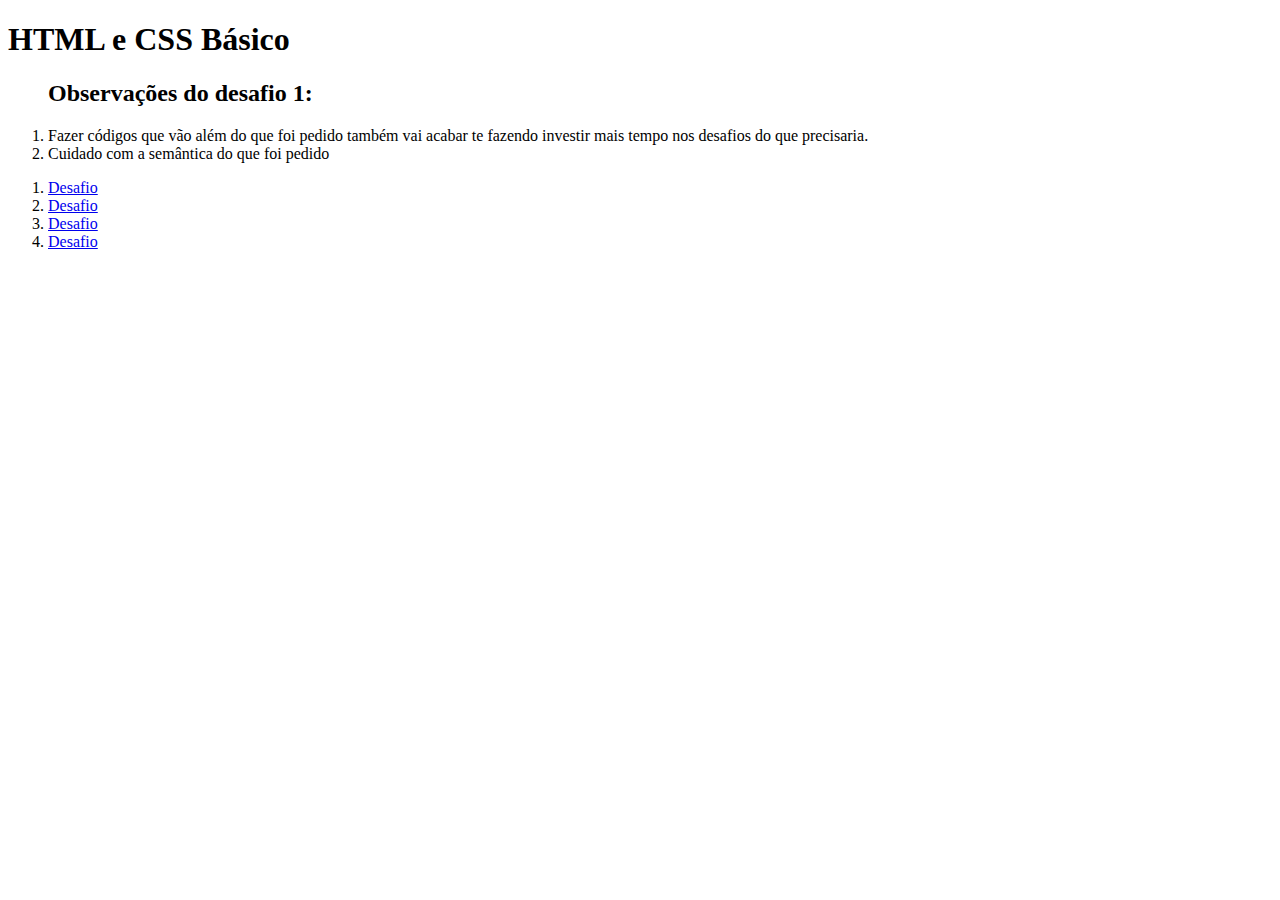
<file: index.html>
<!DOCTYPE html>
<html lang="pt-br">

<head>
    <meta charset="UTF-8">
    <meta http-equiv="X-UA-Compatible" content="IE=edge">
    <meta name="viewport" content="width=device-width, initial-scale=1.0">
    <title>Acesso aos desafios</title>
</head>

<body>
    <h1>HTML e CSS Básico</h1>
    <ol>
        <h2>Observações do desafio 1:</h2>
        <li>Fazer códigos que vão além do que foi pedido também vai acabar te fazendo investir mais tempo nos desafios do que precisaria.</li>
        <li>Cuidado com a semântica do que foi pedido</li>
    </ol>
    <ol>
        <li><a href="html_css_basico/desafio1/index.html" target="_blank">Desafio</a></li>
        <li><a href="html_css_basico/desafio2/index.html" target="_blank">Desafio</a></li>
        <li><a href="html_css_basico/desafio3/index.html" target="_blank">Desafio</a></li>
        <li><a href="html_css_basico/desafio4/index.html" target="_blank">Desafio</a></li>
    </ol>
</body>

</html>
</file>
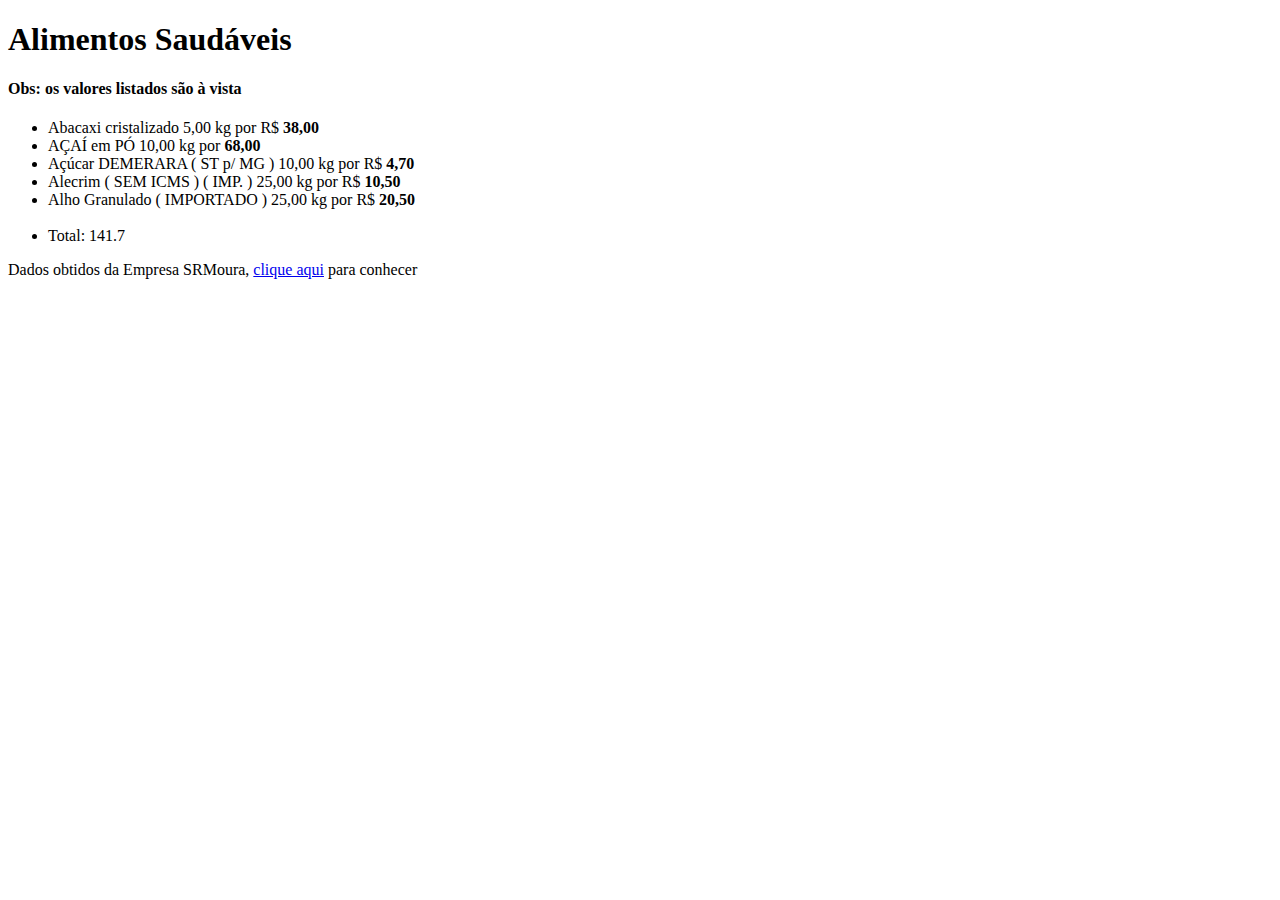
<file: html_css_basico/desafio1/index.html>
<!DOCTYPE html>
<html lang="pt-br">

<head>
    <meta charset="UTF-8">
    <meta http-equiv="X-UA-Compatible" content="IE=edge">
    <meta name="viewport" content="width=>, initial-scale=1.0">
    <link rel="stylesheet" href="style.css">
    <title>Alimentos Saudáveis</title>
</head>

<body>
    <h1>Alimentos Saudáveis</h1>
    <h4>Obs: os valores listados são à vista</h4>
    <!-- O ideal é uma tabela, mas o desafio é uma lista-->
    <!-- Usar lista e tag strong, cuidado com a semântica -->
    <ul>
        <li>Abacaxi cristalizado 5,00 kg por R$ <span class="negrito">38,00</span> </li>
        <li>AÇAÍ em PÓ 10,00 kg por <span class="negrito">68,00</span></li>
        <li>Açúcar DEMERARA ( ST p/ MG ) 10,00 kg por R$ <span class="negrito">4,70</span></li>
        <li>Alecrim ( SEM ICMS ) ( IMP. ) 25,00 kg por R$ <span class="negrito">10,50</span></li>
        <li>Alho Granulado ( IMPORTADO ) 25,00 kg por R$ <span class="negrito">20,50</span></li><br>
        <li id="valorGasto"></li>
    </ul>
    <footer>Dados obtidos da Empresa SRMoura, <a href="https://www.rmouracereais.com.br/" target="_blank">clique aqui</a> para conhecer</footer>
    <script src="script.js"></script>
</body>

</html>
</file>
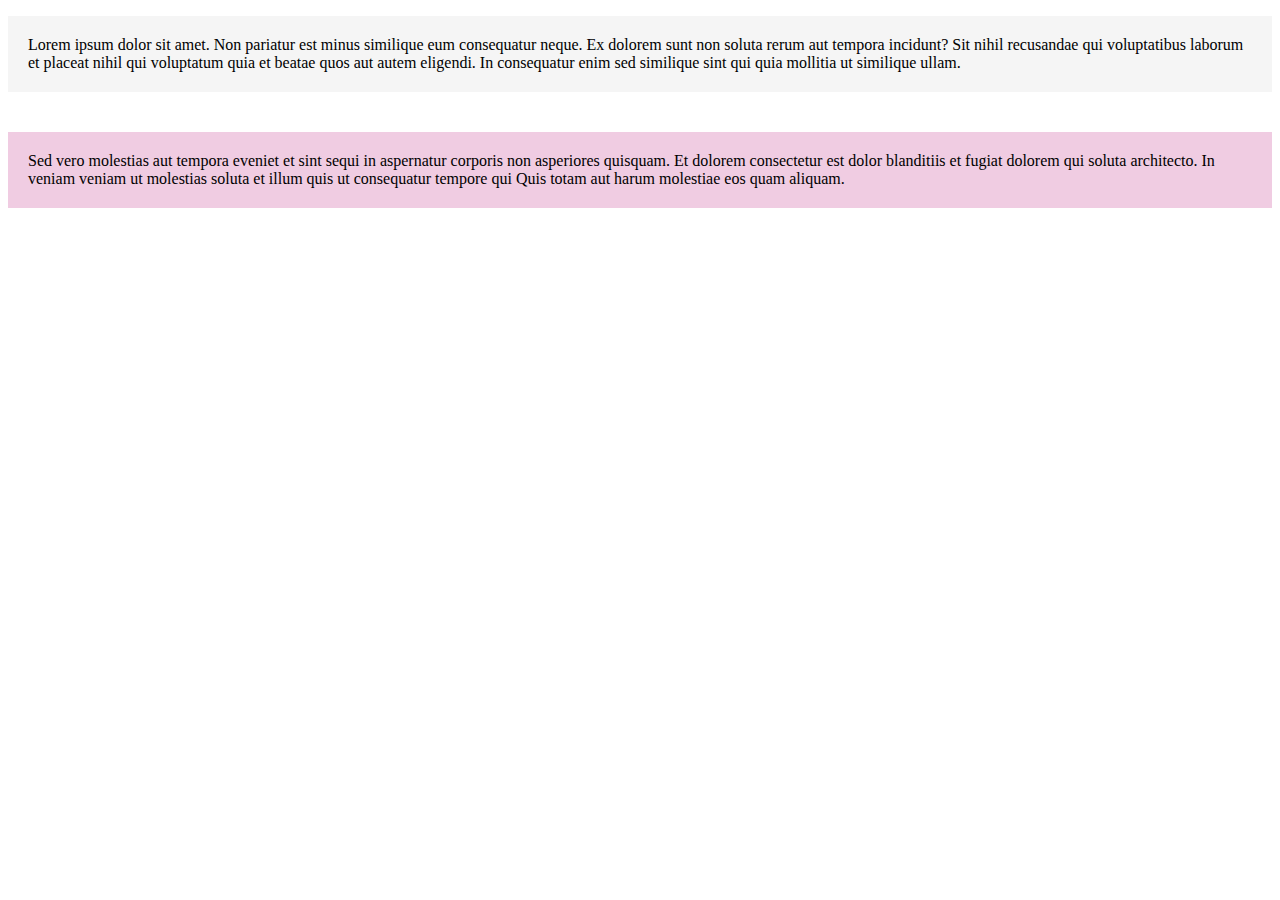
<file: html_css_basico/desafio3/index.html>
<!DOCTYPE html>
<html lang="pt-br">

<head>
    <meta charset="UTF-8">
    <meta http-equiv="X-UA-Compatible" content="IE=edge">
    <meta name="viewport" content="width=device-width, initial-scale=1.0">
    <link rel="stylesheet" href="style.css">
    <title>Criação de Parágrafos</title>
</head>

<body>
    <!--Corrigido -->
    <p class="paragrafo-normal">
        Lorem ipsum dolor sit amet. Non pariatur est minus similique eum consequatur neque. Ex dolorem sunt non soluta rerum aut tempora incidunt? Sit nihil recusandae qui voluptatibus laborum et placeat nihil qui voluptatum quia et beatae quos aut autem eligendi.
        In consequatur enim sed similique sint qui quia mollitia ut similique ullam.
    </p>
    <p class="paragrafo-destacado">
        Sed vero molestias aut tempora eveniet et sint sequi in aspernatur corporis non asperiores quisquam. Et dolorem consectetur est dolor blanditiis et fugiat dolorem qui soluta architecto. In veniam veniam ut molestias soluta et illum quis ut consequatur
        tempore qui Quis totam aut harum molestiae eos quam aliquam.
    </p>
</body>

</html>
</file>
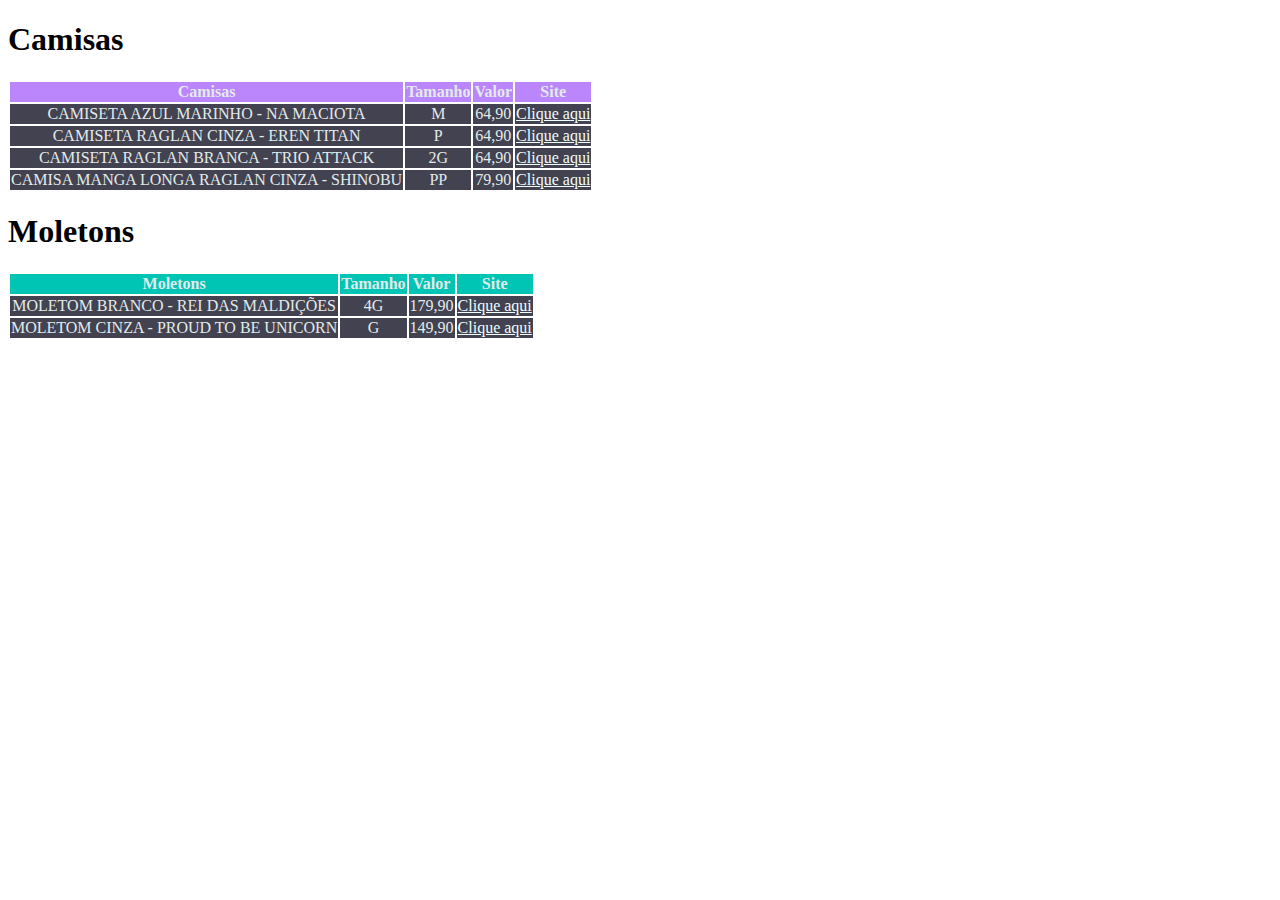
<file: html_css_basico/desafio4/index.html>
<!DOCTYPE html>
<html lang="pt-br">

<head>
    <meta charset="UTF-8">
    <meta http-equiv="X-UA-Compatible" content="IE=edge">
    <meta name="viewport" content="width=device-width, initial-scale=1.0">
    <link rel="stylesheet" href="style.css">
    <title>Tabela de Roupas</title>
</head>

<body>
    <h1>Camisas</h1>
    <table>
        <tr class="cabecalho-camisas">
            <th>Camisas</th>
            <th>Tamanho</th>
            <th>Valor</th>
            <th>Site</th>
        </tr>
        <tr>
            <td>CAMISETA AZUL MARINHO - NA MACIOTA</td>
            <td>M </td>
            <td>64,90</td>
            <td> <a href="https://www.lolja.com.br/produtos/camiseta-azul-marinho-na-maciota/?pf=gs&utm_term=UCY9IKqEbsk39K38jCSITYNA&utm_medium=product_shelf&utm_source=youtube&utm_content=[base64]"
                    target="_blank">Clique aqui </a> </td>
        </tr>
        <tr>
            <td>CAMISETA RAGLAN CINZA - EREN TITAN </td>
            <td>P </td>
            <td>64,90</td>
            <td> <a href="https://www.lolja.com.br/produtos/camiseta-raglan-cinza-eren-titan/?pf=gs&utm_term=UCY9IKqEbsk39K38jCSITYNA&utm_medium=product_shelf&utm_source=youtube&utm_content=[base64]%3D%3D"
                    target="_blank">Clique aqui</a> </td>
        </tr>
        <tr>
            <td>CAMISETA RAGLAN BRANCA - TRIO ATTACK</td>
            <td>2G</td>
            <td>64,90</td>
            <td><a href="https://www.lolja.com.br/produtos/camiseta-raglan-branca-trio-attack/?pf=gs&utm_term=UCY9IKqEbsk39K38jCSITYNA&utm_medium=product_shelf&utm_source=youtube&utm_content=[base64]%3D%3D"
                    target="_blank">Clique aqui</a></td>
        </tr>
        <tr>
            <td>CAMISA MANGA LONGA RAGLAN CINZA - SHINOBU</td>
            <td>PP</td>
            <td>79,90</td>
            <td><a href="https://www.lolja.com.br/produtos/manga-longa-raglan-cinza-shinobu/?pf=gs&utm_term=UCY9IKqEbsk39K38jCSITYNA&utm_medium=product_shelf&utm_source=youtube&utm_content=[base64]%3D%3D"
                    target="_blank">Clique aqui</a></td>
        </tr>
    </table>
    <h1>Moletons</h1>
    <table>
        <tr class="cabecalho-moletons">
            <th>Moletons</th>
            <th>Tamanho</th>
            <th>Valor</th>
            <th>Site</th>
        </tr>
        <tr>
            <td>MOLETOM BRANCO - REI DAS MALDIÇÕES</td>
            <td>4G</td>
            <td>179,90</td>
            <td><a href="https://www.lolja.com.br/produtos/moletom-branco-rei-das-maldicoes/" target="_blank">Clique aqui</a></td>
        </tr>
        <tr>
            <td>MOLETOM CINZA - PROUD TO BE UNICORN</td>
            <td>G</td>
            <td>149,90</td>
            <td><a href="https://www.lolja.com.br/produtos/moletom-cinza-proud-to-be-unicorn/" target="_blank">Clique aqui</a></td>
        </tr>
    </table>
</body>

</html>
</file>
<file: html_css_basico/desafio1/style.css>
* {
    font-family: 'Times New Roman', Times, serif;
}

.negrito {
    font-weight: bold;
}
</file>
<file: html_css_basico/desafio3/style.css>
p {
    margin-bottom: 40px;
    padding: 20px;
}

.paragrafo-normal {
    background-color: #f5f5f5;
}

.paragrafo-destacado {
    background-color: #f0cce2;
}
</file>
<file: html_css_basico/desafio4/style.css>
table {
    text-align: center;
    color: #e2ebeb;
}

a {
    color: #f0ffff;
}

a:hover {
    color: #7fff00;
}

td {
    background-color: #424250;
}

.cabecalho-camisas {
    background-color: #BB86FC;
}

.cabecalho-moletons {
    background-color: #00C4B4;
}
</file>
